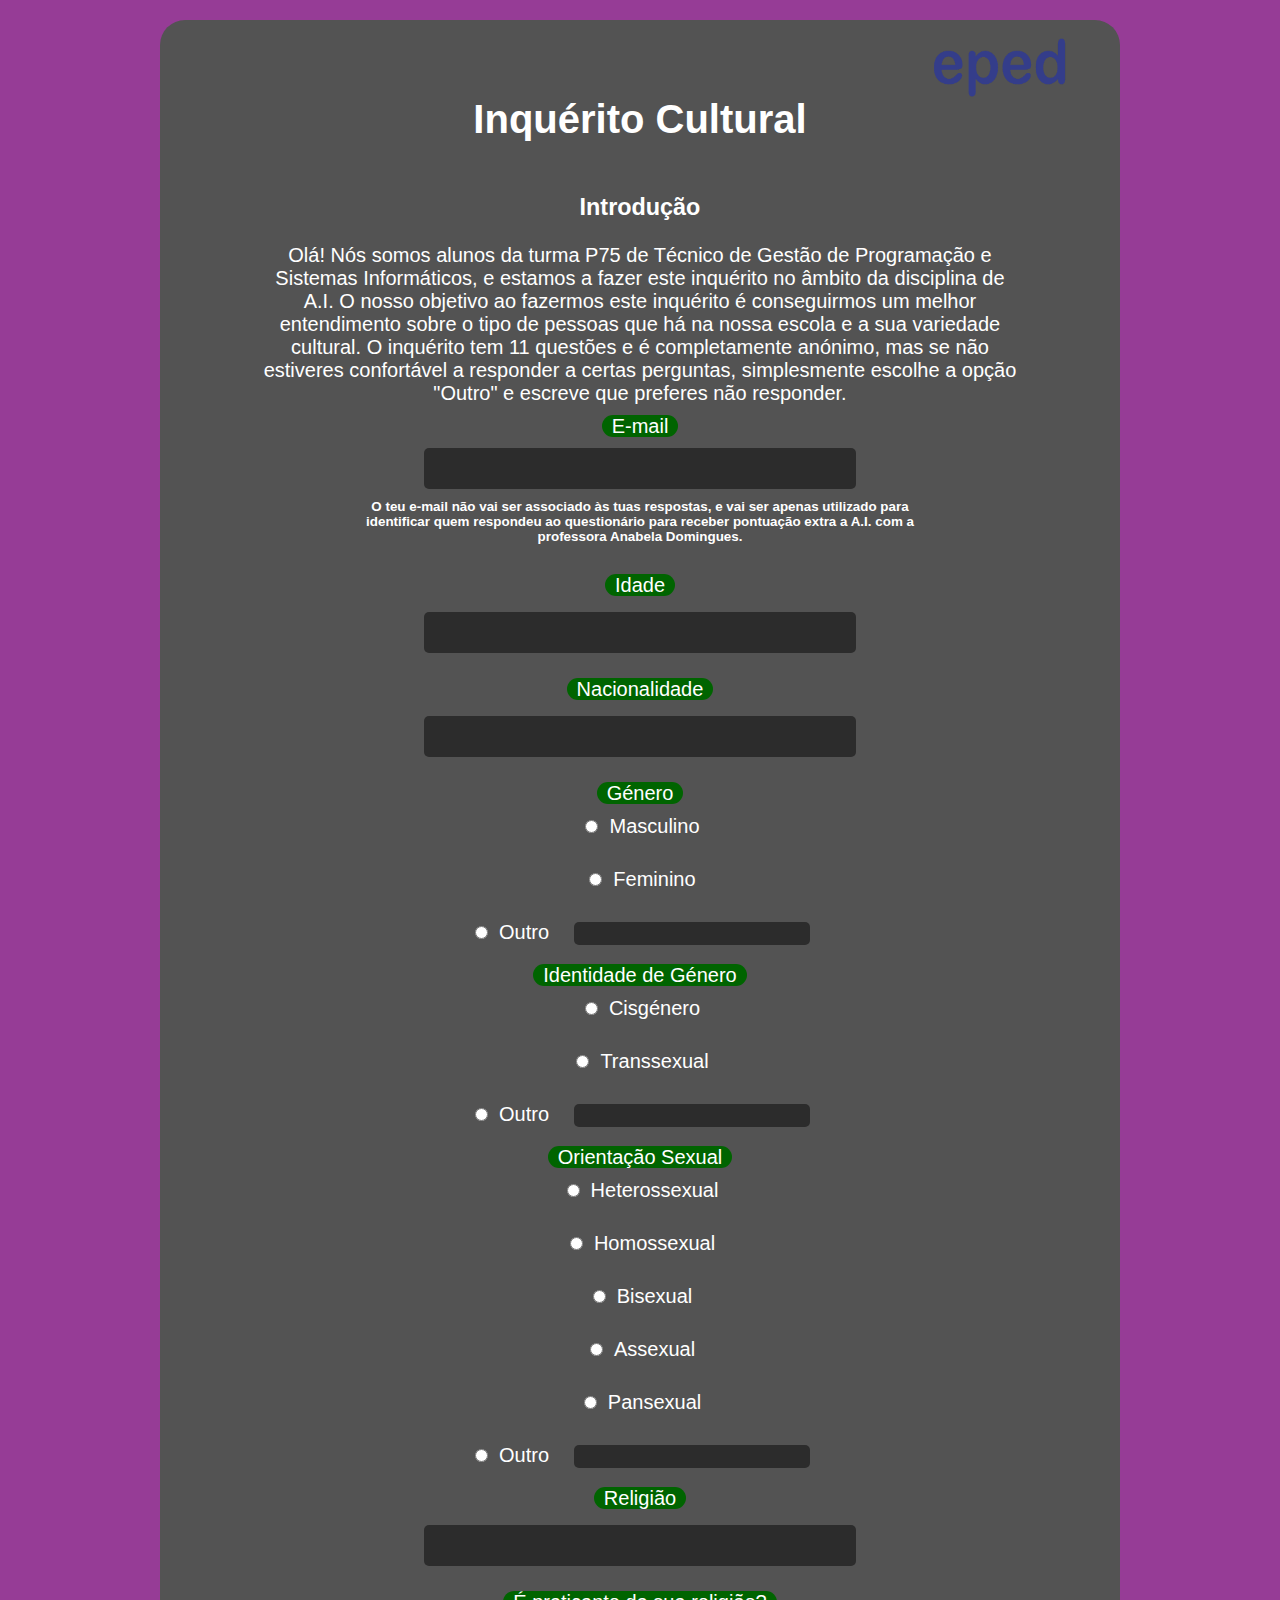
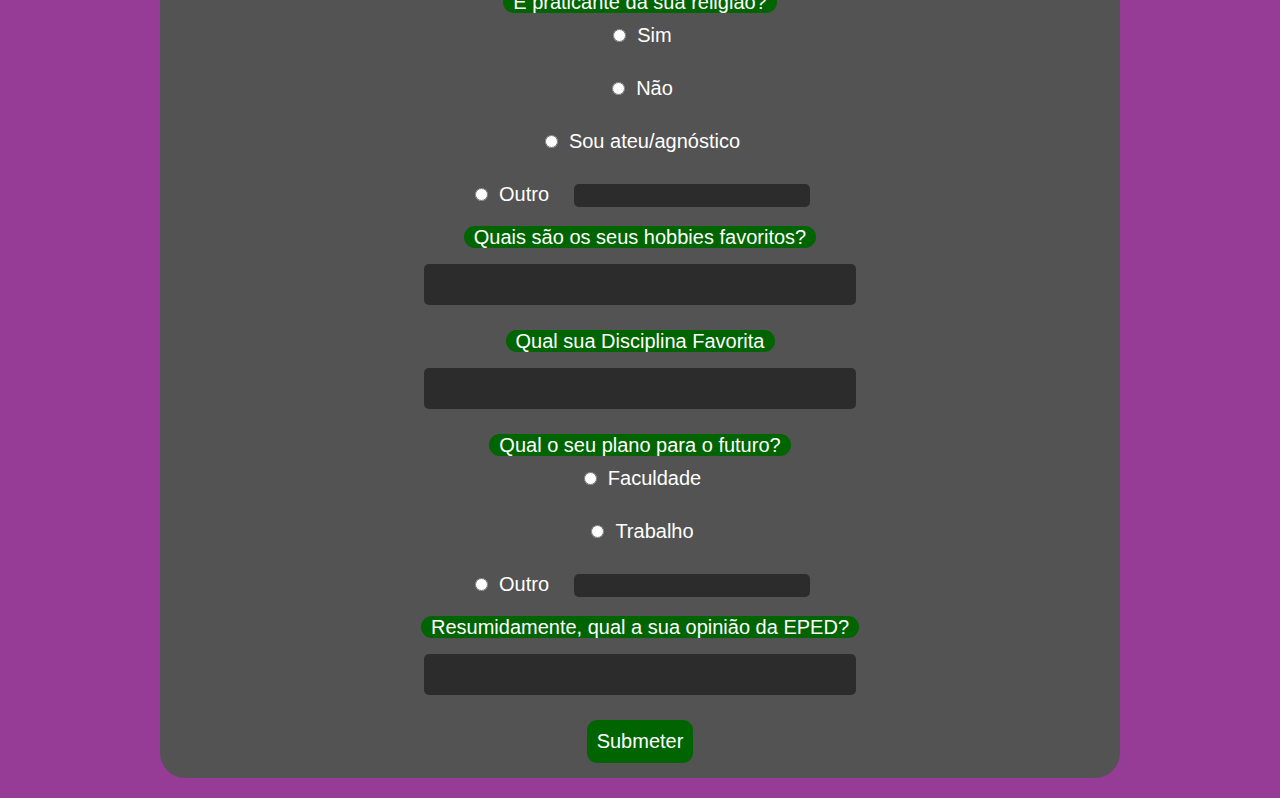
<file: index.html>
<!DOCTYPE html>
<html>
<head>
    <title>Inquérito Cultural da P75</title>
    <meta charset="utf-8">
    <meta content="width=device-width, initial-scale=1" name="viewport" />
    <link rel="stylesheet" href="css/main.css">
    <script src="scripts/main.js" defer></script>
</head>

<body>
    <div id="main-area">
        <div class="local">
            <img class="logo" src="imgs/eped.jpg" alt="logo-eped">
        </div>
        <h1>Inquérito Cultural</h1>
        <div class="intro">
            <h3>Introdução</h3>
            <p class="intro">Olá! Nós somos alunos da turma P75 de Técnico de Gestão de Programação e Sistemas Informáticos, e estamos
                a fazer este inquérito no âmbito da disciplina de A.I. O nosso objetivo ao fazermos este inquérito é conseguirmos
                um melhor entendimento sobre o tipo de pessoas que há na nossa escola e a sua variedade cultural. O inquérito tem
                11 questões e é completamente anónimo, mas se não estiveres confortável a responder a certas perguntas, simplesmente
                escolhe a opção "Outro" e escreve que preferes não responder.
            </p>
        </div>      
        <form id="formulario" onsubmit="return validateAnswers()" action="results.php" method="POST">
            <label class="question-label" for="email">E-mail</label><br>
            <input required class="email-input" id="email" name="email" type="email"><br>
            <h6 class="email-text">O teu e-mail não vai ser associado às tuas respostas, e vai ser apenas utilizado para identificar quem respondeu ao questionário para receber pontuação extra a A.I. com a professora Anabela Domingues.</h6>

            <script>
            function addControls(){
                numeric("Idade", "idade");
                textBox("Nacionalidade", "nacionalidade");
                radioButton("Género", "genero", ["Masculino", "Feminino"], true);
                radioButton("Identidade de Género", "identidadegenero", ["Cisgénero", "Transsexual"])
                radioButton("Orientação Sexual", "sexualidade", ["Heterossexual", "Homossexual", "Bisexual", "Assexual", "Pansexual"], true)
                textBox("Religião", "religiao");
                radioButton("É praticante da sua religião?", "praticante", ["Sim", "Não", "Sou ateu/agnóstico"], true);
                textBox("Quais são os seus hobbies favoritos?", "hobbies");
                textBox("Qual sua Disciplina Favorita", "disciplina");
                radioButton("Qual o seu plano para o futuro?", "planofuturo", ["Faculdade", "Trabalho"], true);
                textBox("Resumidamente, qual a sua opinião da EPED?", "opiniaoescola");
            }
            </script>
        </form>
    </div>
</body>
</html>
</file>
<file: css/main.css>
/* Cor de fundo */
body {
    background-color: rgb(150, 60, 150);
}
/* Fonte */
*{
    font-family: Arial;
    color: white;
}

/* O quadrado à volta do formulário */
#main-area {
    background-color: rgb(83,83,83);
    width: 960px;
    margin: 20px auto;
    padding: auto;
    text-align: center;
    border-radius: 25px;
    font-size: 20px;
}

/*txt email*/
.email-input {
    background-color: rgb(44, 44, 44);
    margin-top: 10px;
    text-align: center;
    border: 0px;
    border-radius: 5px;
    padding: 10px 100px;
    font-size: 18px;
}
/*img do logo da escola*/
.local{
    margin-left: 75%;
    height: 25px;
}
.logo{
    width: 150px;
    height: 90px;
}

h1{
    padding: 25px;
}

.email-text{
    margin: 10px auto 30px;
    width: 600px;
}

/*lbl acima tas txt*/
.question-label {
    background-color: darkgreen;
    border-radius: 25px;
    padding-left: 10px;
    padding-right: 10px;
}
/* As txt em que se escreve as respostas do form */
.question-input {
    background-color: rgb(44, 44, 44);
    padding: 10px 100px;
    font-size: 18px;
    text-align: center;
    border: 0px;
    border-radius: 5px;
    margin-top: 15px;
    margin-bottom: 25px;
}

.radio-label{
    margin-left: 8px;
}


/*txt do rdbs outros*/
.question-other-text {
    background-color: rgb(44, 44, 44);
    margin-left: 25px;
    margin-bottom: 15px;
    border-radius: 5px;
    border: 0;
    font-size: 18px;
}

.submit-button {
    background-color: darkgreen;
    font-size: 20px;
    margin-bottom: 15px;
    padding: 10px;
    border: 0px;
    border-radius: 10px;
}

/*Parágrafo da introdução*/
.intro{
    margin: 10px 50px;
}

@media only screen and (max-width: 768px){
    input[type=radio]{
        -webkit-appearance:button;
        -moz-appearance:button;
        appearance:button;
        border:4px solid #ccc;
        border-top-color:#bbb;
        border-left-color:#bbb;
        background:#fff;
        width: 25px;
        height: 25px;
        border-radius:50%;
    }
      input[type=radio]:checked{
        border:20px solid #4099ff;
    }
}
</file>
